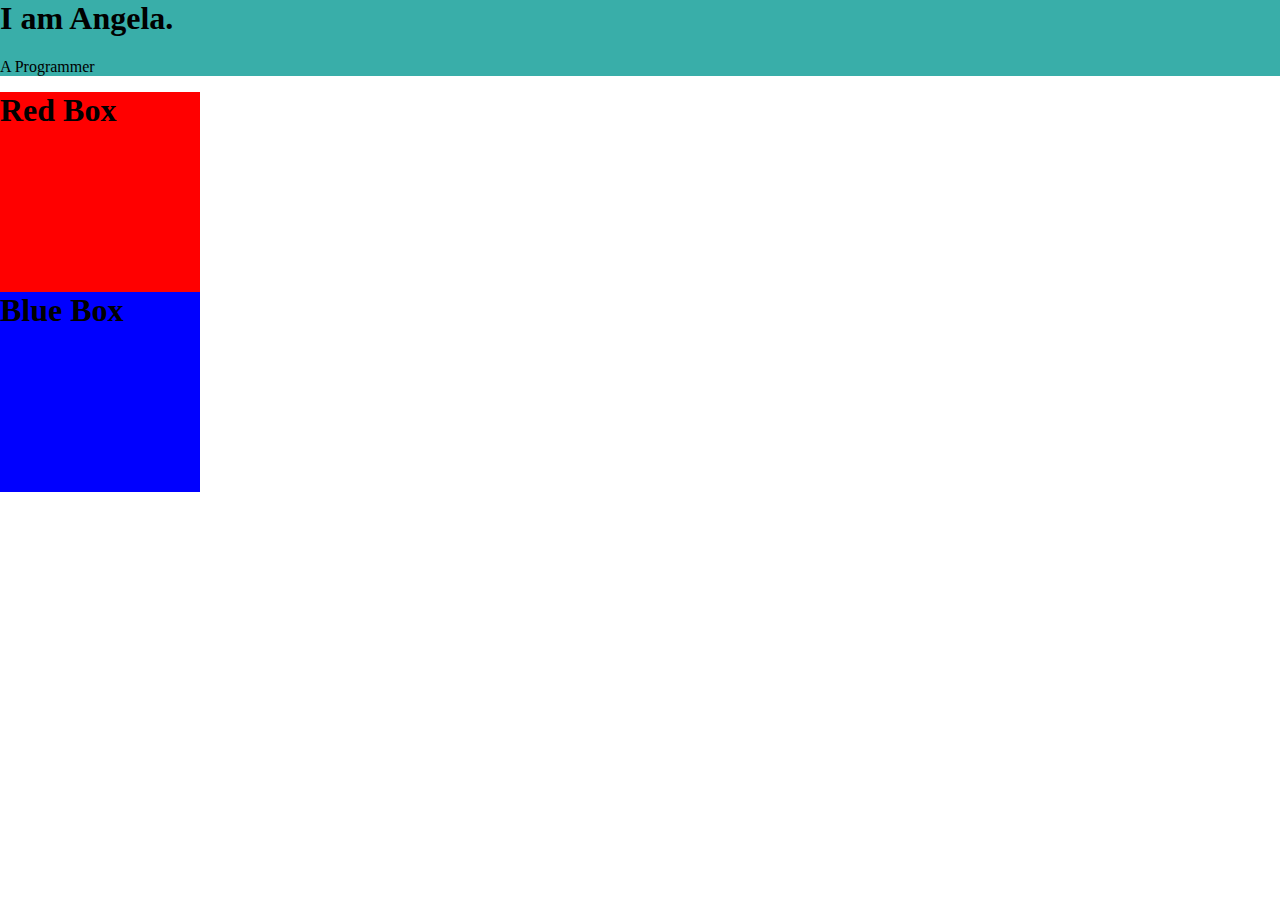
<file: Intermediate CSS/index.html>
<!DOCTYPE html>
<html>
  <head>
    <meta charset="utf-8" />
    <meta http-equiv="X-UA-Compatible" content="IE=edge" />
    <title></title>
    <meta name="description" content="" />
    <meta name="viewport" content="width=device-width, initial-scale=1" />
    <link rel="stylesheet" href="CSS/styles.css" />
    <link rel="icon" href="favicon.ico" />
  </head>
  <body>
    <div class="top-container">
      <h1>I am Angela.</h1>
      <p>A Programmer</p>
    </div>
    <div class="middle-container">
      <h1>Red Box</h1>
    </div>
    <div class="bottom-container">
      <h1>Blue Box</h1>
    </div>
    <script src="" async defer></script>
  </body>
</html>
</file>
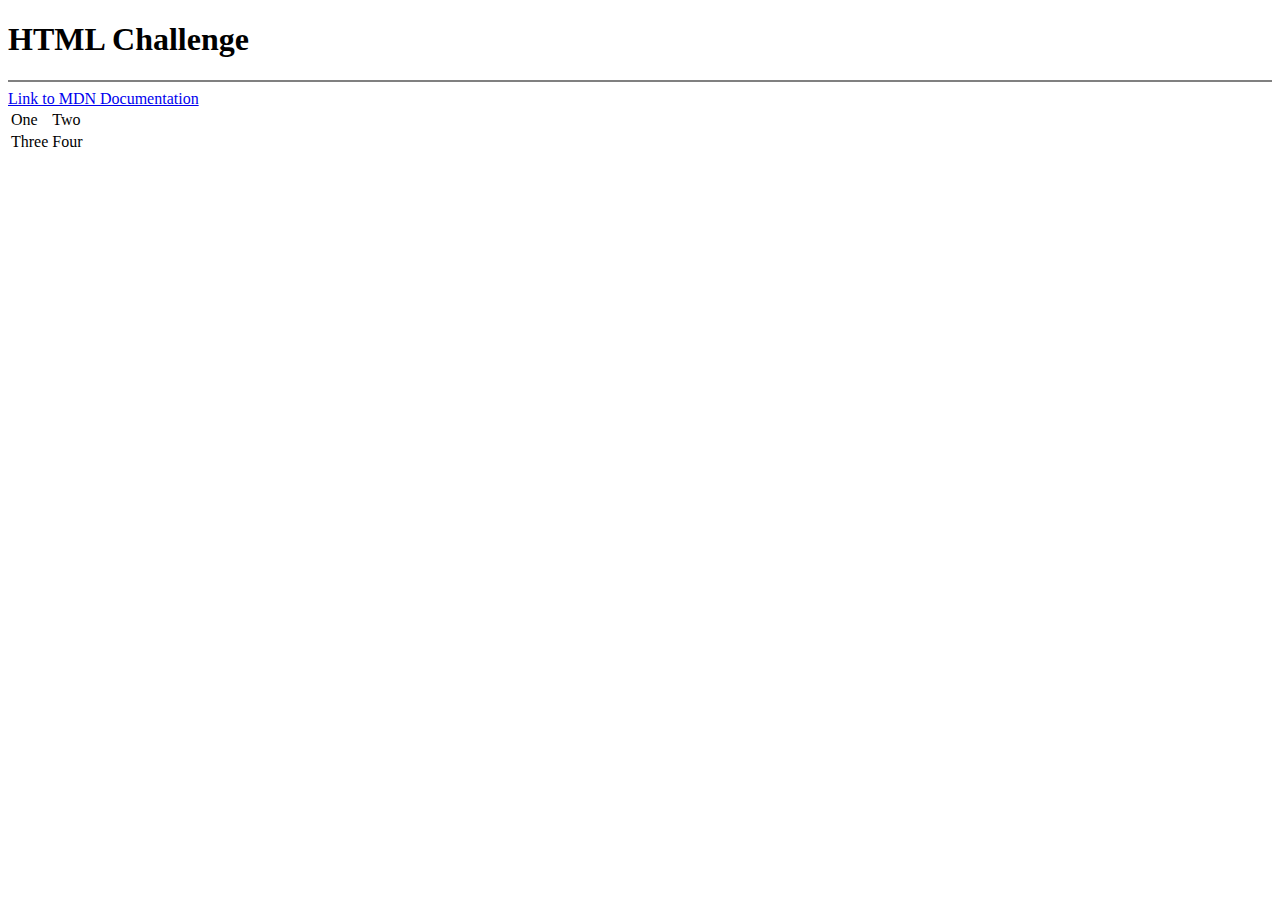
<file: HTMLChallenge.HTML>
<!DOCTYPE html>
<!--[if lt IE 7]>      <html class="no-js lt-ie9 lt-ie8 lt-ie7"> <![endif]-->
<!--[if IE 7]>         <html class="no-js lt-ie9 lt-ie8"> <![endif]-->
<!--[if IE 8]>         <html class="no-js lt-ie9"> <![endif]-->
<!--[if gt IE 8]>      <html class="no-js"> <!--<![endif]-->
<html>
    <head>
        <meta charset="utf-8">
        <meta http-equiv="X-UA-Compatible" content="IE=edge">
        <title></title>
        <meta name="description" content="">
        <meta name="viewport" content="width=device-width, initial-scale=1">
        <link rel="stylesheet" href="">
    </head>
    <body>
        <!--[if lt IE 7]>
            <p class="browsehappy">You are using an <strong>outdated</strong> browser. Please <a href="#">upgrade your browser</a> to improve your experience.</p>
        <![endif]-->
        <h1>HTML Challenge</h1>
        <hr noshade="10">
        <a href = "https://developer.mozilla.org/">Link to MDN Documentation</a>
        <table>
            <tr>
                <td>One</td>
                <td>Two</td>
            </tr>  
            <tr>
                <td>Three</td>
                <td>Four</td>
            </tr>      
        </table>
        <script src="" async defer></script>
    </body>
</html>
</file>
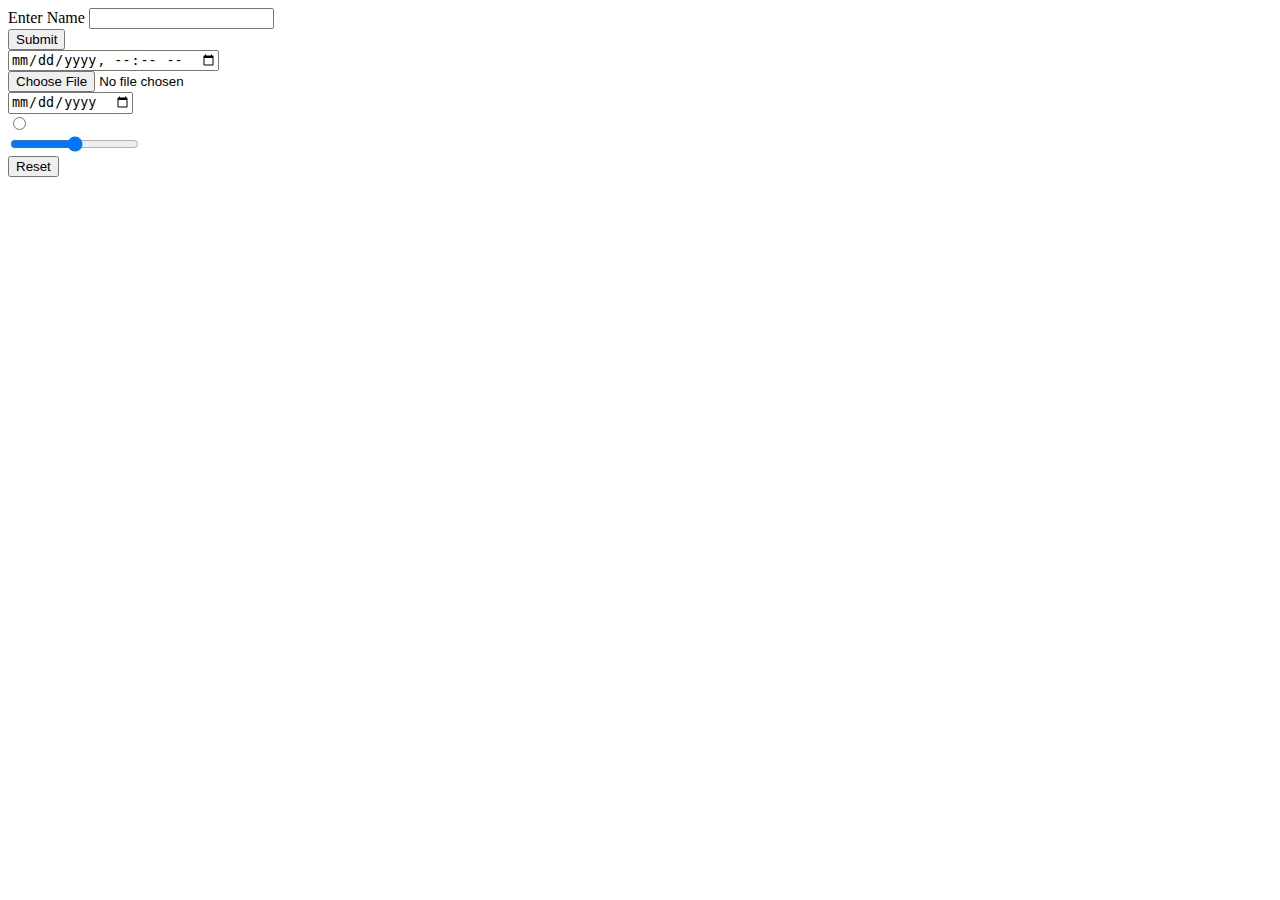
<file: InputPower.html>
<!DOCTYPE html>
<!--[if lt IE 7]>      <html class="no-js lt-ie9 lt-ie8 lt-ie7"> <![endif]-->
<!--[if IE 7]>         <html class="no-js lt-ie9 lt-ie8"> <![endif]-->
<!--[if IE 8]>         <html class="no-js lt-ie9"> <![endif]-->
<!--[if gt IE 8]>      <html class="no-js"> <!--<![endif]-->
<html>
  <head>
    <meta charset="utf-8" />
    <meta http-equiv="X-UA-Compatible" content="IE=edge" />
    <title></title>
    <meta name="description" content="" />
    <meta name="viewport" content="width=device-width, initial-scale=1" />
    <link rel="stylesheet" href="" />
  </head>
  <body>
    <!--[if lt IE 7]>
      <p class="browsehappy">
        You are using an <strong>outdated</strong> browser. Please
        <a href="#">upgrade your browser</a> to improve your experience.
      </p>
    <![endif]-->
    <form>
      <lable>Enter Name </lable>
      <input type="text" />
      <br />
      <input type="submit" />
      <br />
      <input type="datetime-local" />
      <br />
      <input type="file" />
      <br />
      <input type="date" />
      <br />
      <input type="radio" />
      <br />
      <input type="range" />
      <br />
      <input type="reset" />
    </form>
    <script src="" async defer></script>
  </body>
</html>
</file>
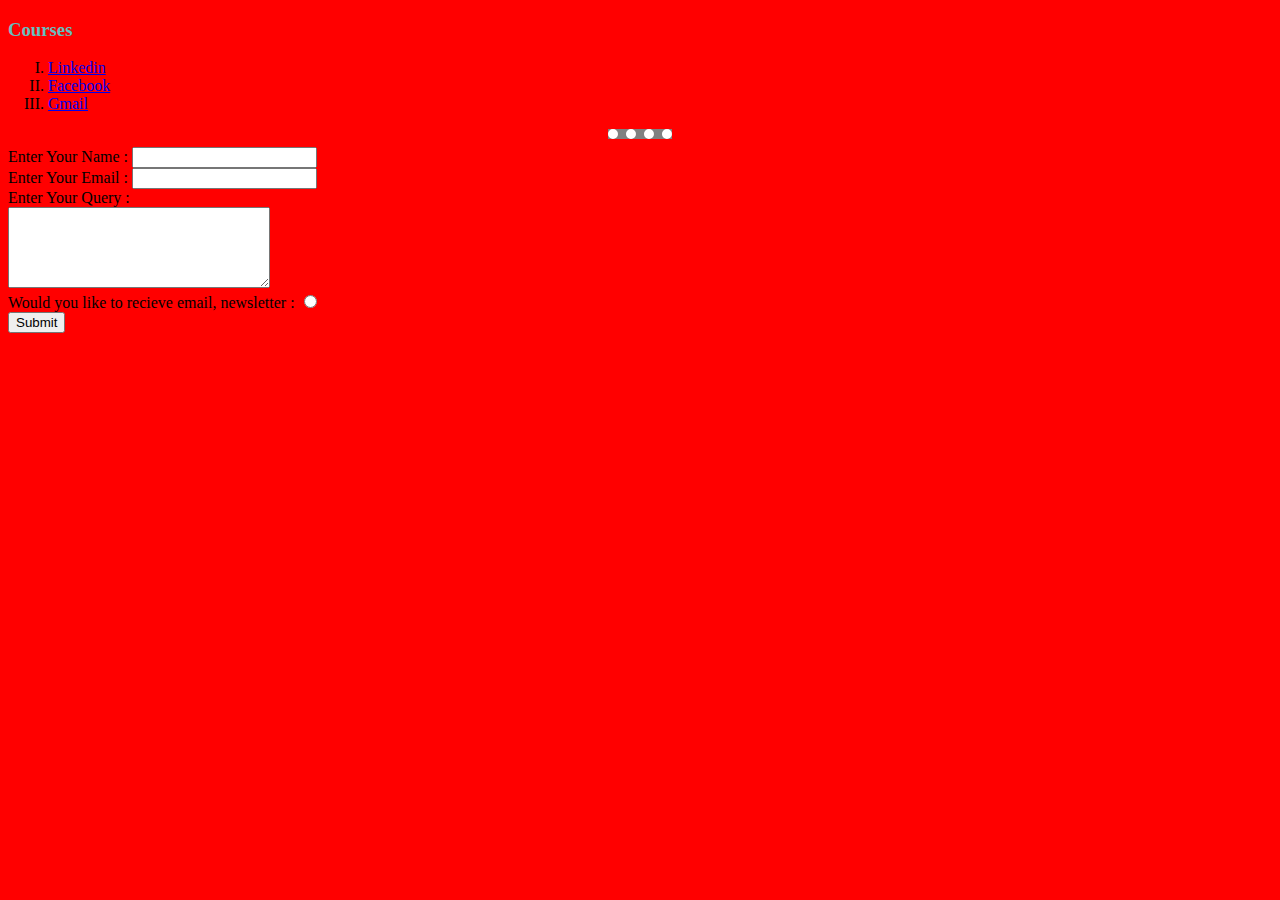
<file: HTML/Contact.html>
<!DOCTYPE html>
<!--[if lt IE 7]>      <html class="no-js lt-ie9 lt-ie8 lt-ie7"> <![endif]-->
<!--[if IE 7]>         <html class="no-js lt-ie9 lt-ie8"> <![endif]-->
<!--[if IE 8]>         <html class="no-js lt-ie9"> <![endif]-->
<!--[if gt IE 8]>      <html class="no-js"> <!--<![endif]-->
<html>
  <head>
    <meta charset="utf-8" />
    <meta http-equiv="X-UA-Compatible" content="IE=edge" />
    <link rel="stylesheet" href="css/styles.css" />
    <title></title>
    <meta name="description" content="" />
    <meta name="viewport" content="width=device-width, initial-scale=1" />
  </head>
  <body>
    <!--[if lt IE 7]>
      <p class="browsehappy">
        You are using an <strong>outdated</strong> browser. Please
        <a href="#">upgrade your browser</a> to improve your experience.
      </p>
    <![endif]-->
    <h3>Courses</h3>
    <ol type="I">
      <li><a href="https://www.linkedin.com/in/a-sai/">Linkedin</a></li>
      <li><a href="https://www.facebook.com/Ashwanth.Saie/">Facebook</a></li>
      <li><a href="https://mail.google.com/mail/u/0/?tab=rm&ogbl">Gmail</a></li>
    </ol>
    <hr noshade="5" />
    <form
      action="mailto:ashwanth.saie@gmail.com"
      method="post"
      enctype="text/plain"
    >
      <label> Enter Your Name : </label>
      <input type="text" name="" />
      <br />
      <label> Enter Your Email :</label>
      <input type="email" name="" />
      <br />
      <label> Enter Your Query :</label>
      <br />
      <textarea name="text" rows="5" cols="30"></textarea>
      <br />
      <label> Would you like to recieve email, newsletter : </label>
      <input type="radio" />
      <br />
      <input type="submit" />
    </form>
    <script src="" async defer></script>
  </body>
</html>
</file>
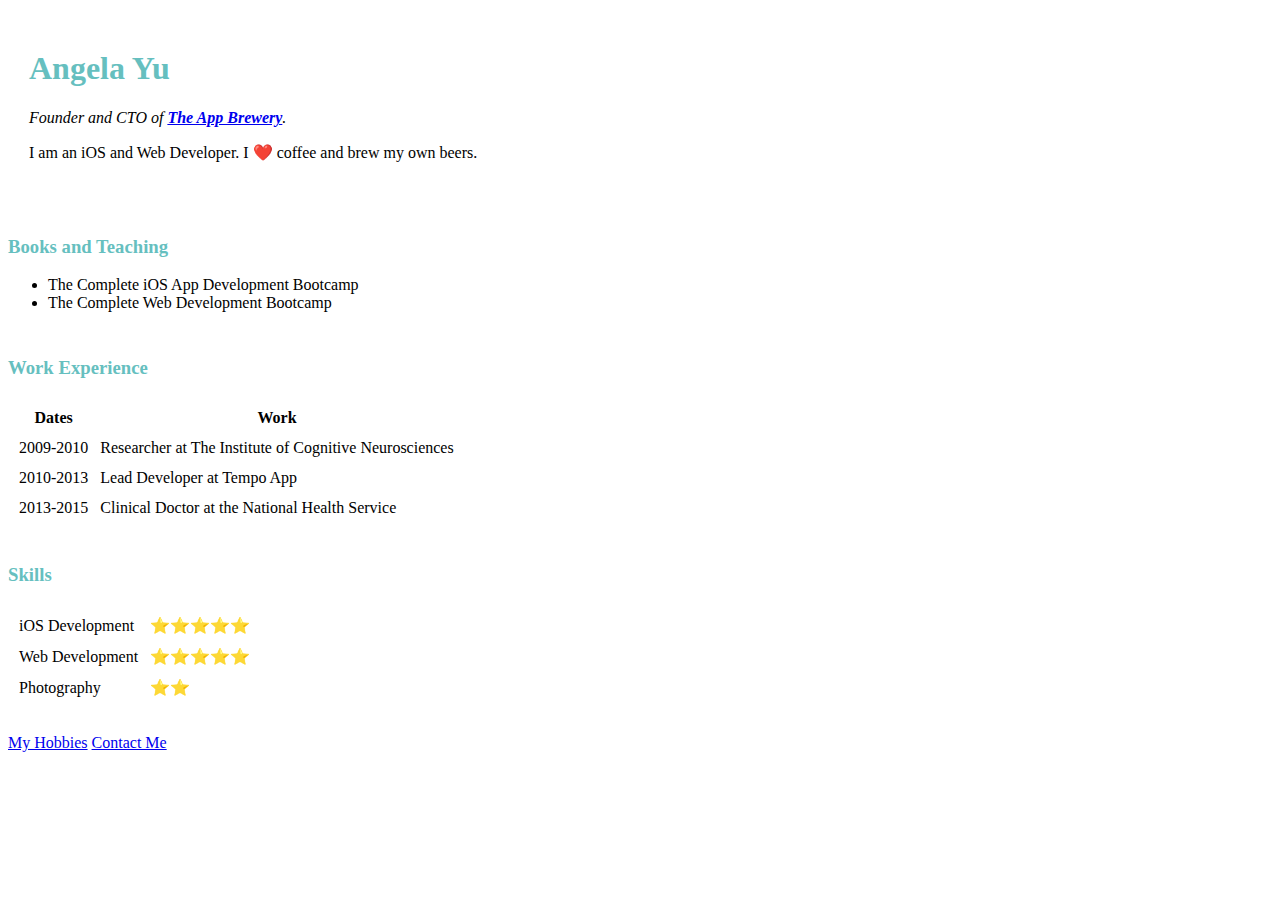
<file: HTML/Debugging2.HTML>
<!DOCTYPE html>
<html>
  <head>
    <meta charset="utf-8" />
    <title>Angela's Personal Site</title>
    <link rel="stylesheet" href="css/styles.css" />
  </head>
  <body style="background-color: white">
    <table cellspacing="20">
      <tr>
        <td>
          <h1>Angela Yu</h1>
          <p>
            <em
              >Founder and CTO of
              <strong
                ><a href="https://www.appbrewery.co/"
                  >The App Brewery</a
                ></strong
              >.</em
            >
          </p>
          <p>
            I am an iOS and Web Developer. I ❤️ coffee and brew my own beers.
          </p>
        </td>
      </tr>
    </table>
    <hr />
    <h3>Books and Teaching</h3>
    <ul>
      <li>The Complete iOS App Development Bootcamp</li>
      <li>The Complete Web Development Bootcamp</li>
    </ul>
    <hr />
    <h3>Work Experience</h3>
    <table cellspacing="10">
      <thead>
        <tr>
          <th>Dates</th>
          <th>Work</th>
        </tr>
      </thead>
      <tbody>
        <tr>
          <td>2009-2010</td>
          <td>Researcher at The Institute of Cognitive Neurosciences</td>
        </tr>
        <tr>
          <td>2010-2013</td>
          <td>Lead Developer at Tempo App</td>
        </tr>
        <tr>
          <td>2013-2015</td>
          <td>Clinical Doctor at the National Health Service</td>
        </tr>
      </tbody>
    </table>
    <hr />
    <h3>Skills</h3>
    <table cellspacing="10">
      <tr>
        <td>iOS Development</td>
        <td>⭐️⭐️⭐️⭐️⭐️</td>
      </tr>
      <tr>
        <td>Web Development</td>
        <td>⭐️⭐️⭐️⭐️⭐️</td>
      </tr>
      <tr>
        <td>Photography</td>
        <td>⭐️⭐️</td>
      </tr>
    </table>
    <hr />
    <a href="hobbies.html">My Hobbies</a>
    <a href="contact-me.html">Contact Me</a>
  </body>
</html>
</file>
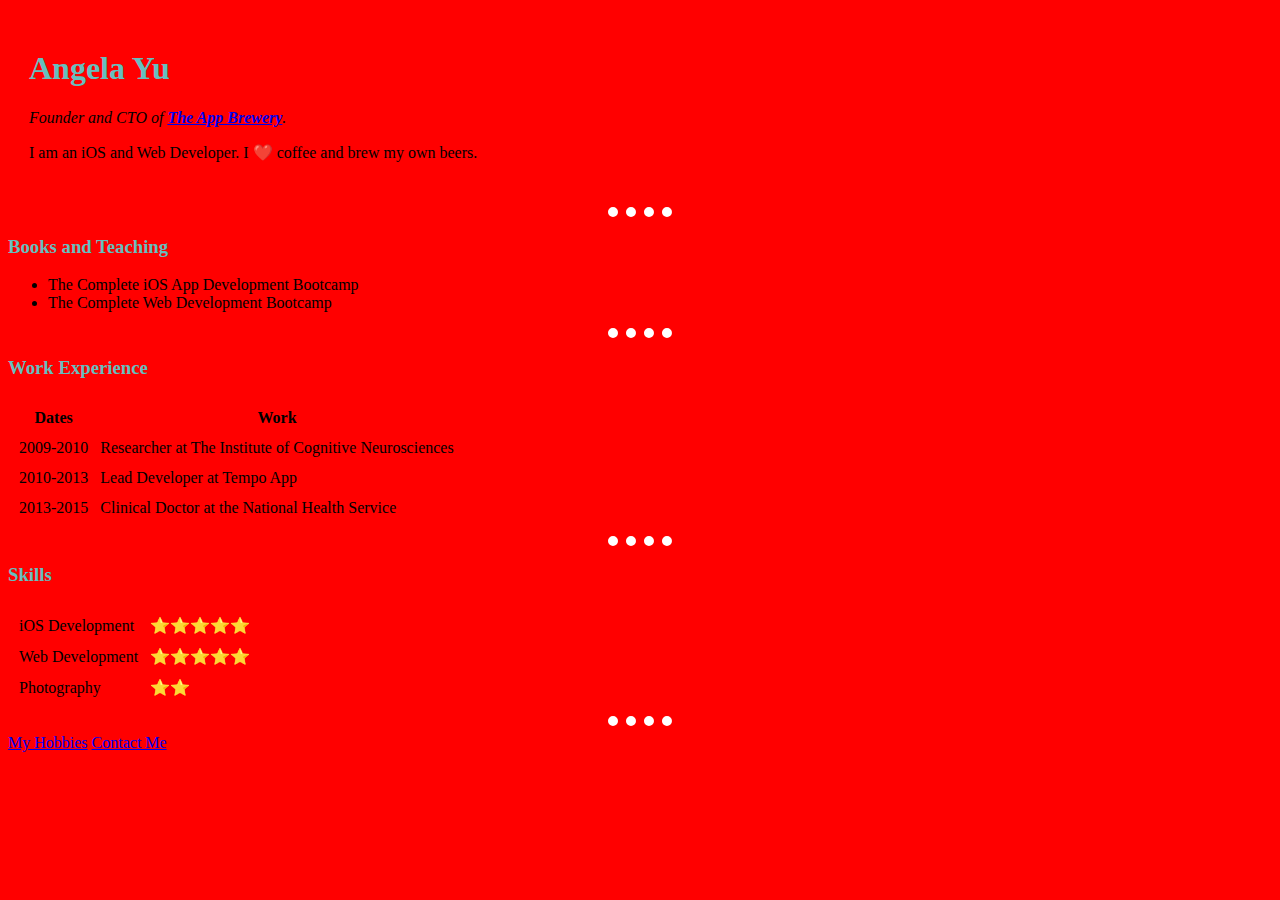
<file: HTML/DebuggingFiles.HTML>
<!DOCTYPE html>
<html>
  <head>
    <meta charset="utf-8" />
    <meta http-equiv="X-UA-Compatible" content="IE=edge" />
    <title></title>
    <meta name="description" content="" />
    <meta name="viewport" content="width=device-width, initial-scale=1" />
    <link rel="stylesheet" href="css/styles.css" />
  </head>
  <body>
    <title>Angela's Personal Site</title>
    <table cellspacing="20">
      <tr>
        <td>
          <h1>Angela Yu</h1>
          <p>
            <em
              >Founder and CTO of
              <strong
                ><a href="https://www.appbrewery.co/"
                  >The App Brewery</a
                ></strong
              >.</em
            >
          </p>
          <p>
            I am an iOS and Web Developer. I ❤️ coffee and brew my own beers.
          </p>
        </td>
      </tr>
    </table>
    <hr />
    <h3>Books and Teaching</h3>
    <ul>
      <li>The Complete iOS App Development Bootcamp</li>
      <li>The Complete Web Development Bootcamp</li>
    </ul>
    <hr />
    <h3>Work Experience</h3>
    <table cellspacing="10">
      <thead>
        <tr>
          <th>Dates</th>
          <th>Work</th>
        </tr>
      </thead>
      <tbody>
        <tr>
          <td>2009-2010</td>
          <td>Researcher at The Institute of Cognitive Neurosciences</td>
        </tr>
        <tr>
          <td>2010-2013</td>
          <td>Lead Developer at Tempo App</td>
        </tr>
        <tr>
          <td>2013-2015</td>
          <td>Clinical Doctor at the National Health Service</td>
        </tr>
      </tbody>
    </table>
    <hr />
    <h3>Skills</h3>
    <table cellspacing="10">
      <tr>
        <td>iOS Development</td>
        <td>⭐️⭐️⭐️⭐️⭐️</td>
      </tr>
      <tr>
        <td>Web Development</td>
        <td>⭐️⭐️⭐️⭐️⭐️</td>
      </tr>
      <tr>
        <td>Photography</td>
        <td>⭐️⭐️</td>
      </tr>
    </table>
    <hr />
    <a href="hobbies.html">My Hobbies</a>
    <a href="contact-me.html">Contact Me</a>
    <script src="" async defer></script>
  </body>
</html>
</file>
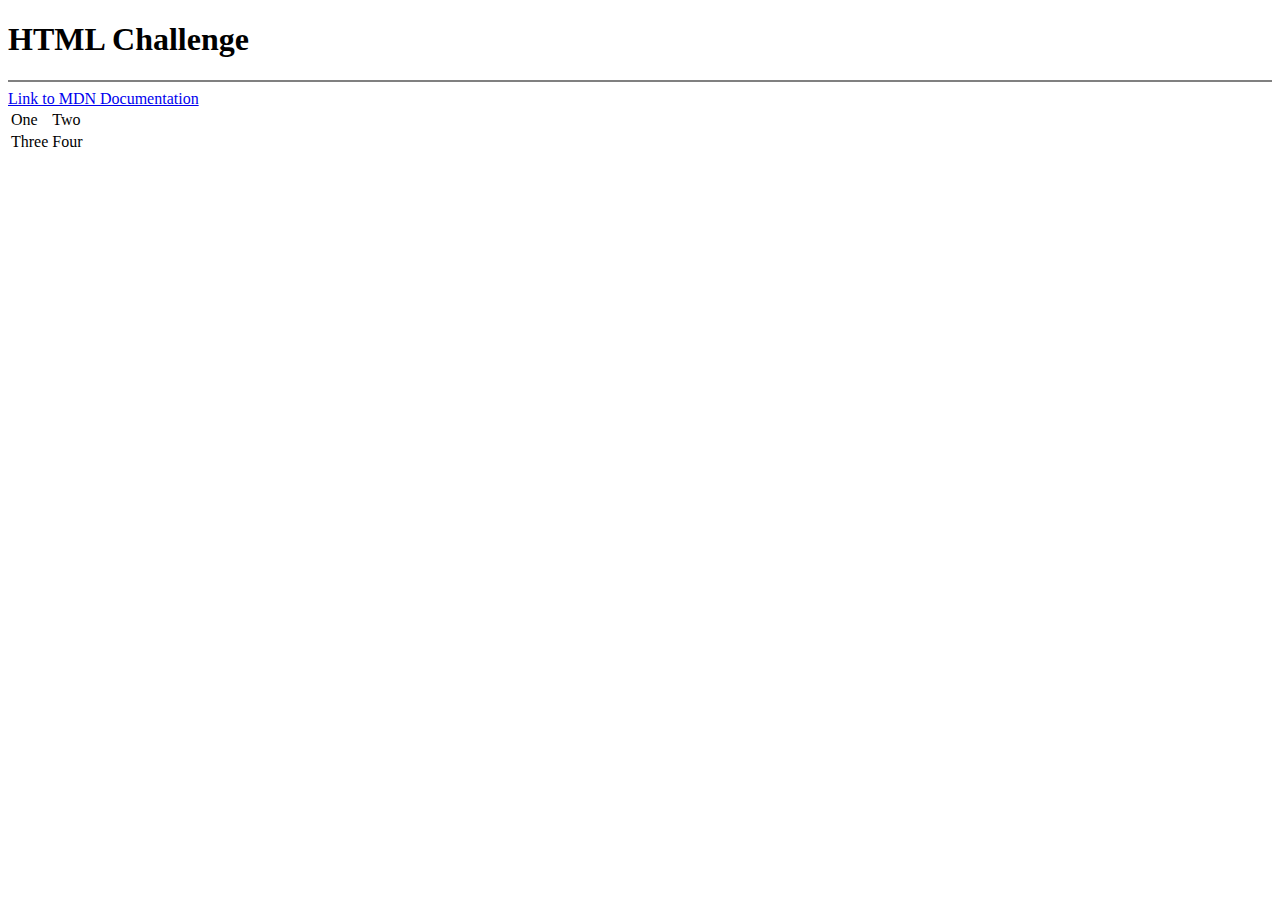
<file: HTML/HTMLChallenge.HTML>
<!DOCTYPE html>
<!--[if lt IE 7]>      <html class="no-js lt-ie9 lt-ie8 lt-ie7"> <![endif]-->
<!--[if IE 7]>         <html class="no-js lt-ie9 lt-ie8"> <![endif]-->
<!--[if IE 8]>         <html class="no-js lt-ie9"> <![endif]-->
<!--[if gt IE 8]>      <html class="no-js"> <!--<![endif]-->
<html>
    <head>
        <meta charset="utf-8">
        <meta http-equiv="X-UA-Compatible" content="IE=edge">
        <title></title>
        <meta name="description" content="">
        <meta name="viewport" content="width=device-width, initial-scale=1">
        <link rel="stylesheet" href="">
    </head>
    <body>
        <!--[if lt IE 7]>
            <p class="browsehappy">You are using an <strong>outdated</strong> browser. Please <a href="#">upgrade your browser</a> to improve your experience.</p>
        <![endif]-->
        <h1>HTML Challenge</h1>
        <hr noshade="10">
        <a href = "https://developer.mozilla.org/">Link to MDN Documentation</a>
        <table>
            <tr>
                <td>One</td>
                <td>Two</td>
            </tr>  
            <tr>
                <td>Three</td>
                <td>Four</td>
            </tr>      
        </table>
        <script src="" async defer></script>
    </body>
</html>
</file>
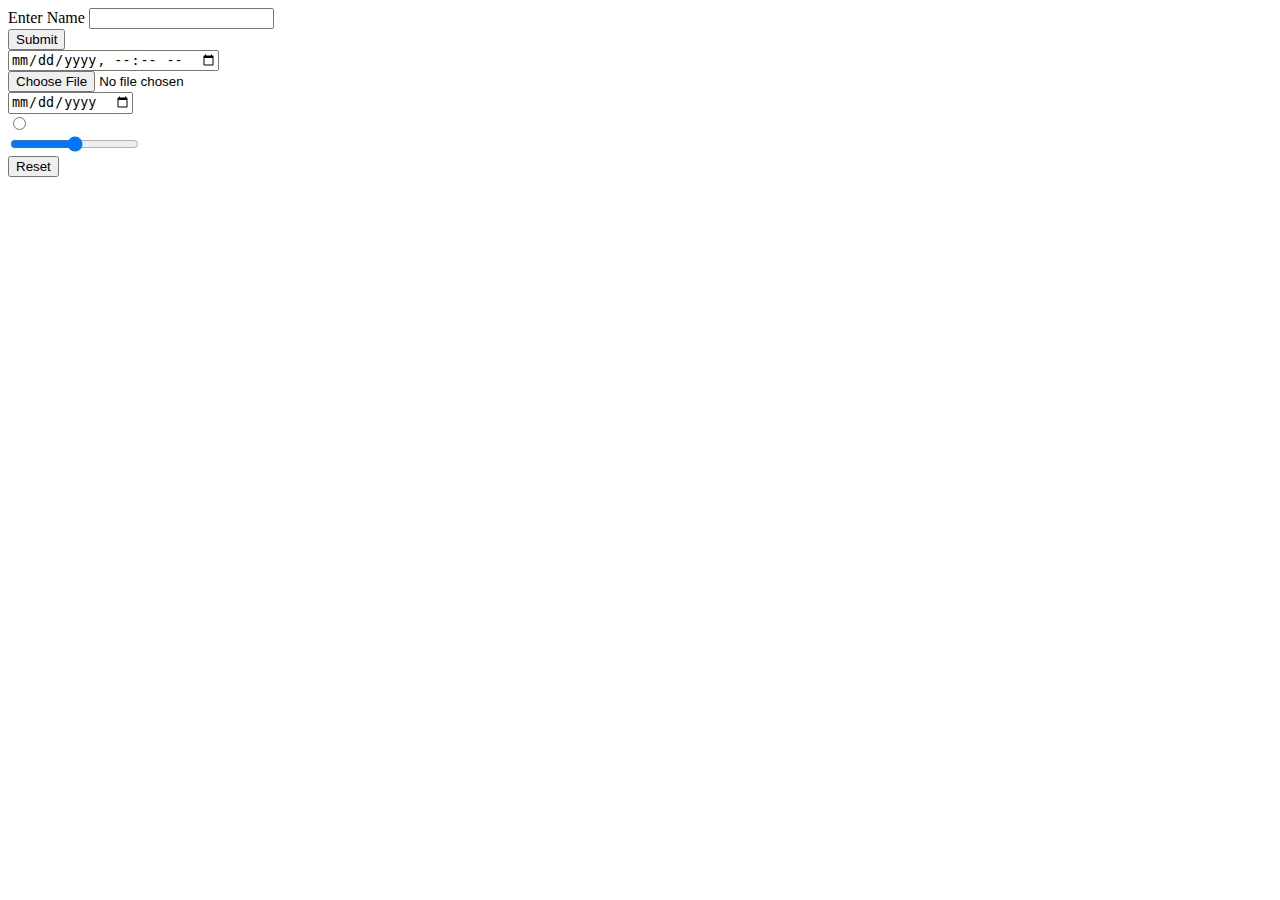
<file: HTML/InputPower.html>
<!DOCTYPE html>
<!--[if lt IE 7]>      <html class="no-js lt-ie9 lt-ie8 lt-ie7"> <![endif]-->
<!--[if IE 7]>         <html class="no-js lt-ie9 lt-ie8"> <![endif]-->
<!--[if IE 8]>         <html class="no-js lt-ie9"> <![endif]-->
<!--[if gt IE 8]>      <html class="no-js"> <!--<![endif]-->
<html>
  <head>
    <meta charset="utf-8" />
    <meta http-equiv="X-UA-Compatible" content="IE=edge" />
    <title></title>
    <meta name="description" content="" />
    <meta name="viewport" content="width=device-width, initial-scale=1" />
    <link rel="stylesheet" href="" />
  </head>
  <body>
    <!--[if lt IE 7]>
      <p class="browsehappy">
        You are using an <strong>outdated</strong> browser. Please
        <a href="#">upgrade your browser</a> to improve your experience.
      </p>
    <![endif]-->
    <form>
      <lable>Enter Name </lable>
      <input type="text" />
      <br />
      <input type="submit" />
      <br />
      <input type="datetime-local" />
      <br />
      <input type="file" />
      <br />
      <input type="date" />
      <br />
      <input type="radio" />
      <br />
      <input type="range" />
      <br />
      <input type="reset" />
    </form>
    <script src="" async defer></script>
  </body>
</html>
</file>
<file: Intermediate CSS/CSS/styles.css>
body {
  margin: 0px;
}

h1 {
  margin-top: 0px;
}

/*** Class Selectors ****/

.top-container {
  background-color: #39aea9;
}

.middle-container {
  background-color: red;
  height: 200px;
  width: 200px;
}
.bottom-container {
  background-color: blue;
  height: 200px;
  width: 200px;
}
</file>
<file: HTML/css/styles.css>
body {
  background-color: red;
}
hr {
  width: 5%;
  border-style: dotted none none;
  border-width: 10px;
  border-color: white;
}
h1 {
  color: #66bfbf;
}

h3 {
  color: #66bfbf;
}
</file>
